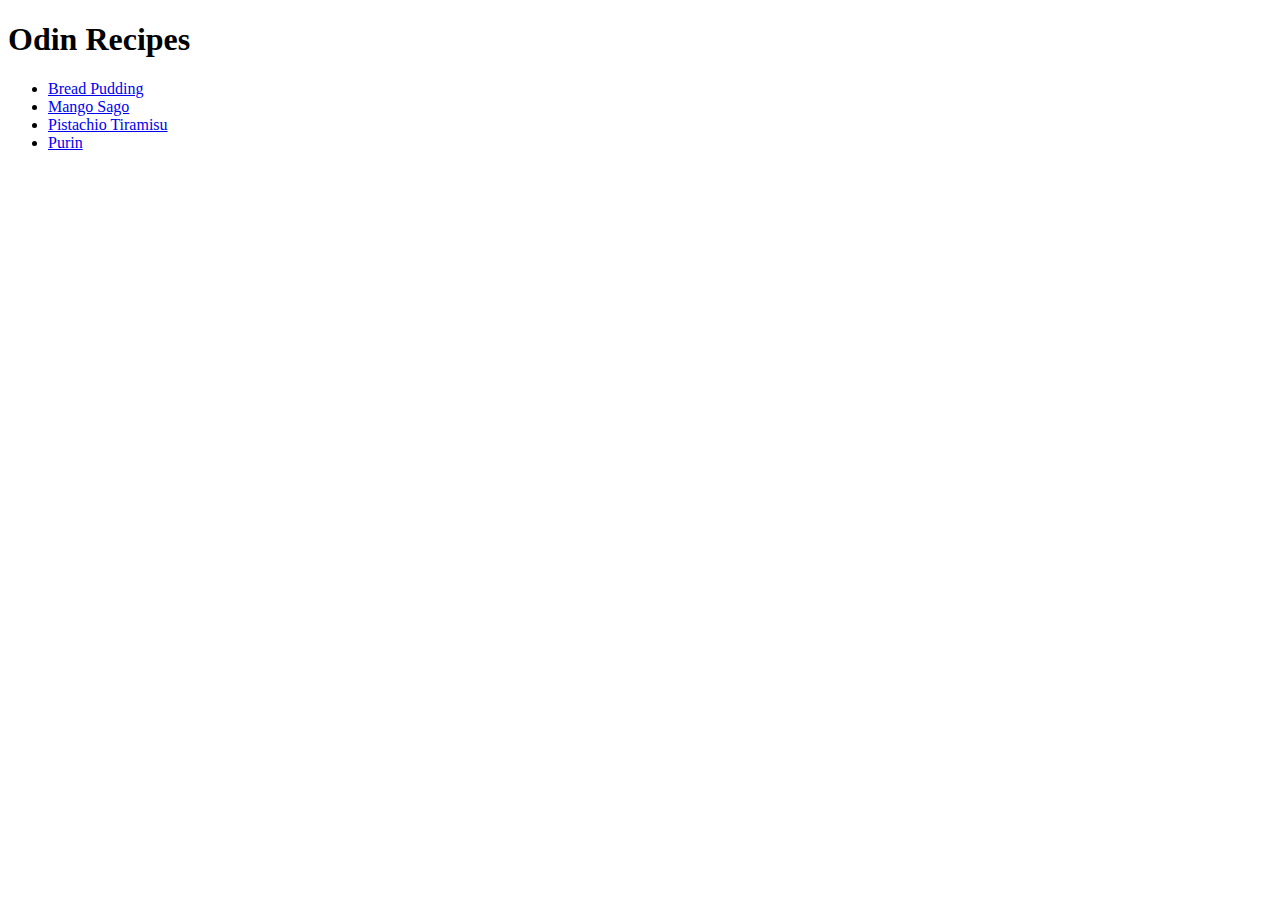
<file: index.html>
<!DOCTYPE html>
<html lang="en">
    <head>
        <meta charset="UTF-8">
        <title>Odin Recipes</title>
    </head>

    <body>
        <h1>Odin Recipes</h1>
        <ul>
        <li><a href="./recipes/breadpudding.html">Bread Pudding</a></li>
        <li><a href="./recipes/mangosago.html">Mango Sago</a></li>
        <li><a href="./recipes/ptiramisu.html">Pistachio Tiramisu</a></li>
        <li><a href="./recipes/purin.html">Purin</a></li>
        </ul>
    </body>
</html>
</file>
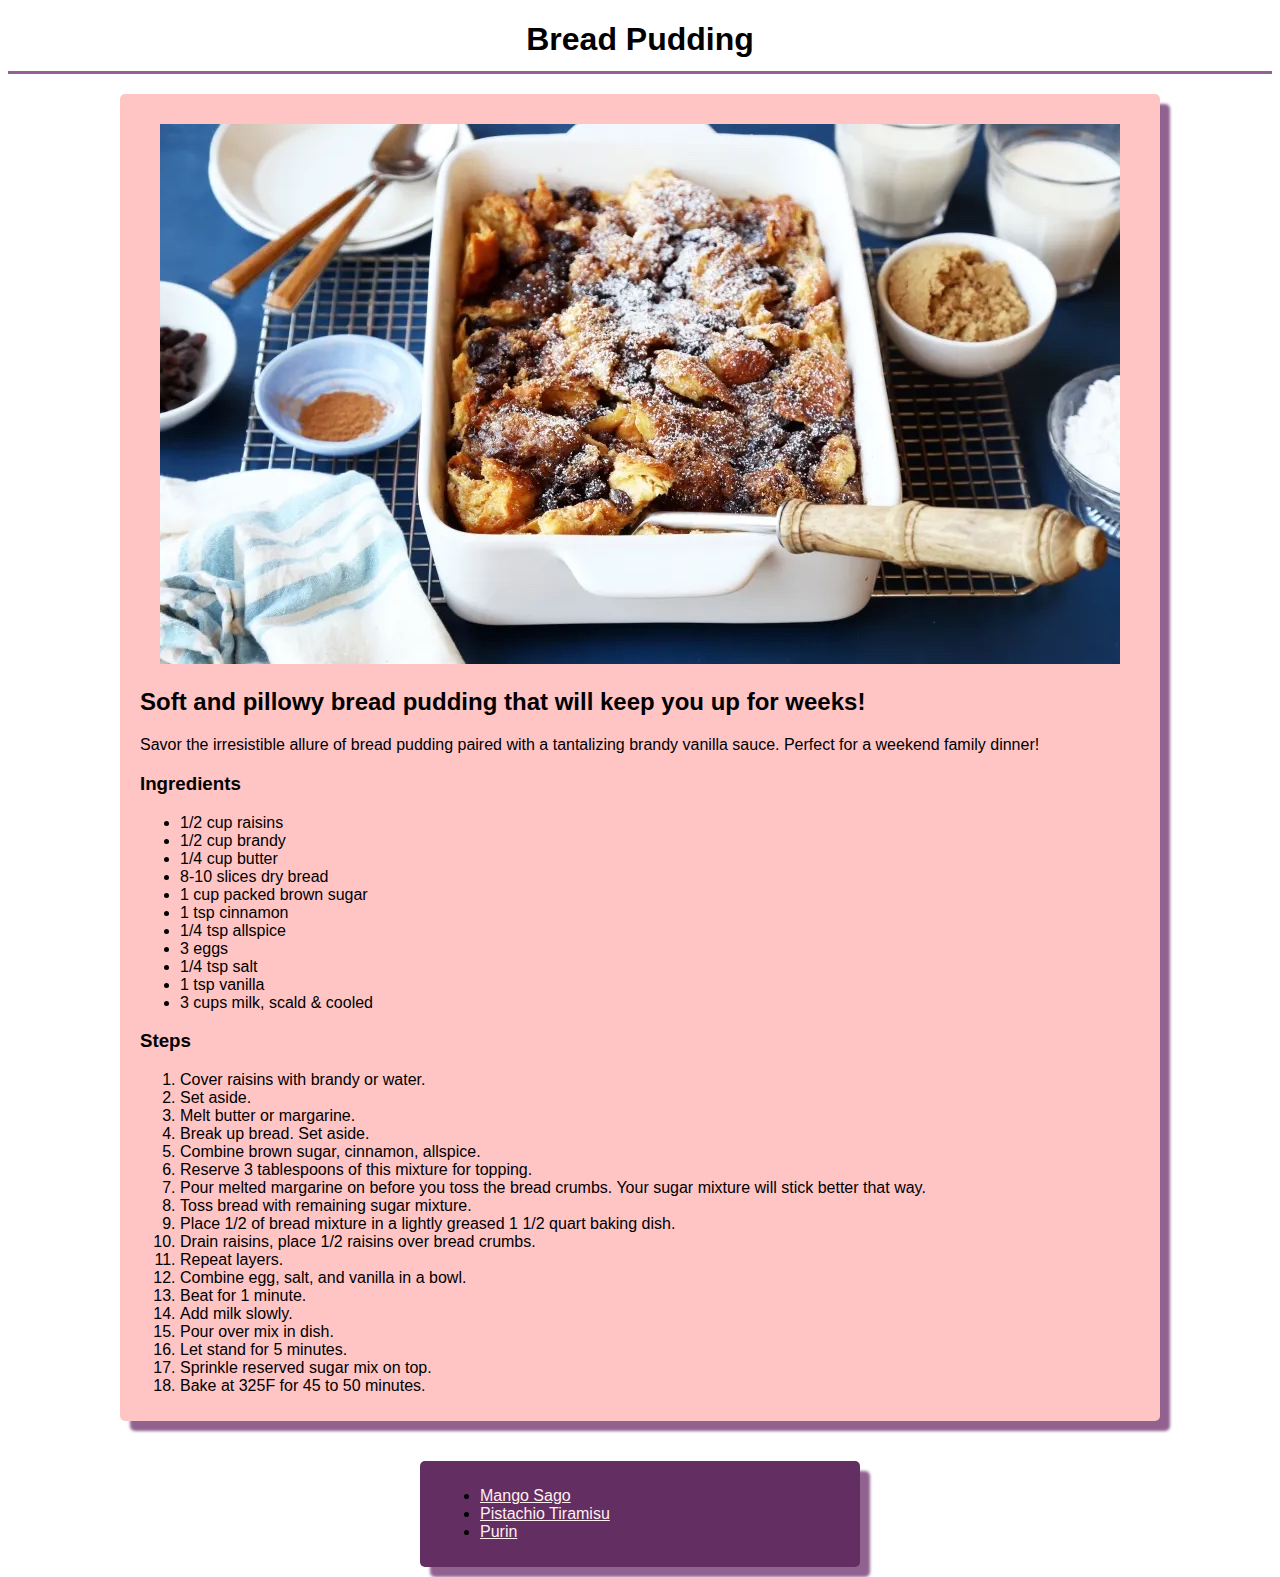
<file: recipes/breadpudding.html>
<!DOCTYPE html>
<html lang="en">
<head>
    <meta charset="UTF-8">
    <meta name="viewport" content="width=device-width, initial-scale=1.0">
    <title>Document</title>
    <link rel="stylesheet" href="../style.css"
</head>
<body>
    <div class="header"><h1>Bread Pudding</h1></div>
    <div class="line"></div>
    <div class=recipe>
        <div class="image">
        <img id="bread" src="../pictures/breadpudding.jpg" alt="a deliciou tray of bread pudding">
    </div>
        <h2>Soft and pillowy bread pudding that will keep you up for weeks!</h2>
        <p>Savor the irresistible allure of bread pudding paired with a tantalizing brandy vanilla sauce. Perfect for a weekend family dinner!</p>
        <h3>Ingredients</h3>
        <ul>
            <li>1/2 cup raisins</li>
            <li>1/2 cup brandy</li>
            <li>1/4 cup butter</li>
            <li>8-10 slices dry bread</li>
            <li>1 cup packed brown sugar</li>
            <li>1 tsp cinnamon</li>
            <li>1/4 tsp allspice</li>
            <li>3 eggs</li>
            <li>1/4 tsp salt</li>
            <li>1 tsp vanilla</li>
            <li>3 cups milk, scald & cooled</li>
        </ul>
        <h3>Steps</h3>
        <ol>
        <li>Cover raisins with brandy or water.</li>
        <li>Set aside.</li>
        <li>Melt butter or margarine.</li>
        <li>Break up bread. Set aside.</li>
        <li>Combine brown sugar, cinnamon, allspice.</li>
        <li>Reserve 3 tablespoons of this mixture for topping.</li>
        <li>Pour melted margarine on before you toss the bread crumbs. Your sugar mixture will stick better that way.</li>
        <li>Toss bread with remaining sugar mixture.</li>
        <li>Place 1/2 of bread mixture in a lightly greased 1 1/2 quart baking dish.</li>
        <li>Drain raisins, place 1/2 raisins over bread crumbs.</li>
        <li>Repeat layers.</li>
        <li>Combine egg, salt, and vanilla in a bowl.</li>
        <li>Beat for 1 minute.</li>
        <li>Add milk slowly.</li>
        <li>Pour over mix in dish.</li>
        <li>Let stand for 5 minutes.</li>
        <li>Sprinkle reserved sugar mix on top.</li>
        <li>Bake at 325F for 45 to 50 minutes.</li>
    </ol>
    </div>
    <div class="bottom">
        <ul>
            <li><a href="../recipes/mangosago.html">Mango Sago</a></li>
            <li><a href="../recipes/ptiramisu.html">Pistachio Tiramisu</a></li>
            <li><a href="../recipes/purin.html">Purin</a></li>
        </ul>
    </div>
</html>
</file>
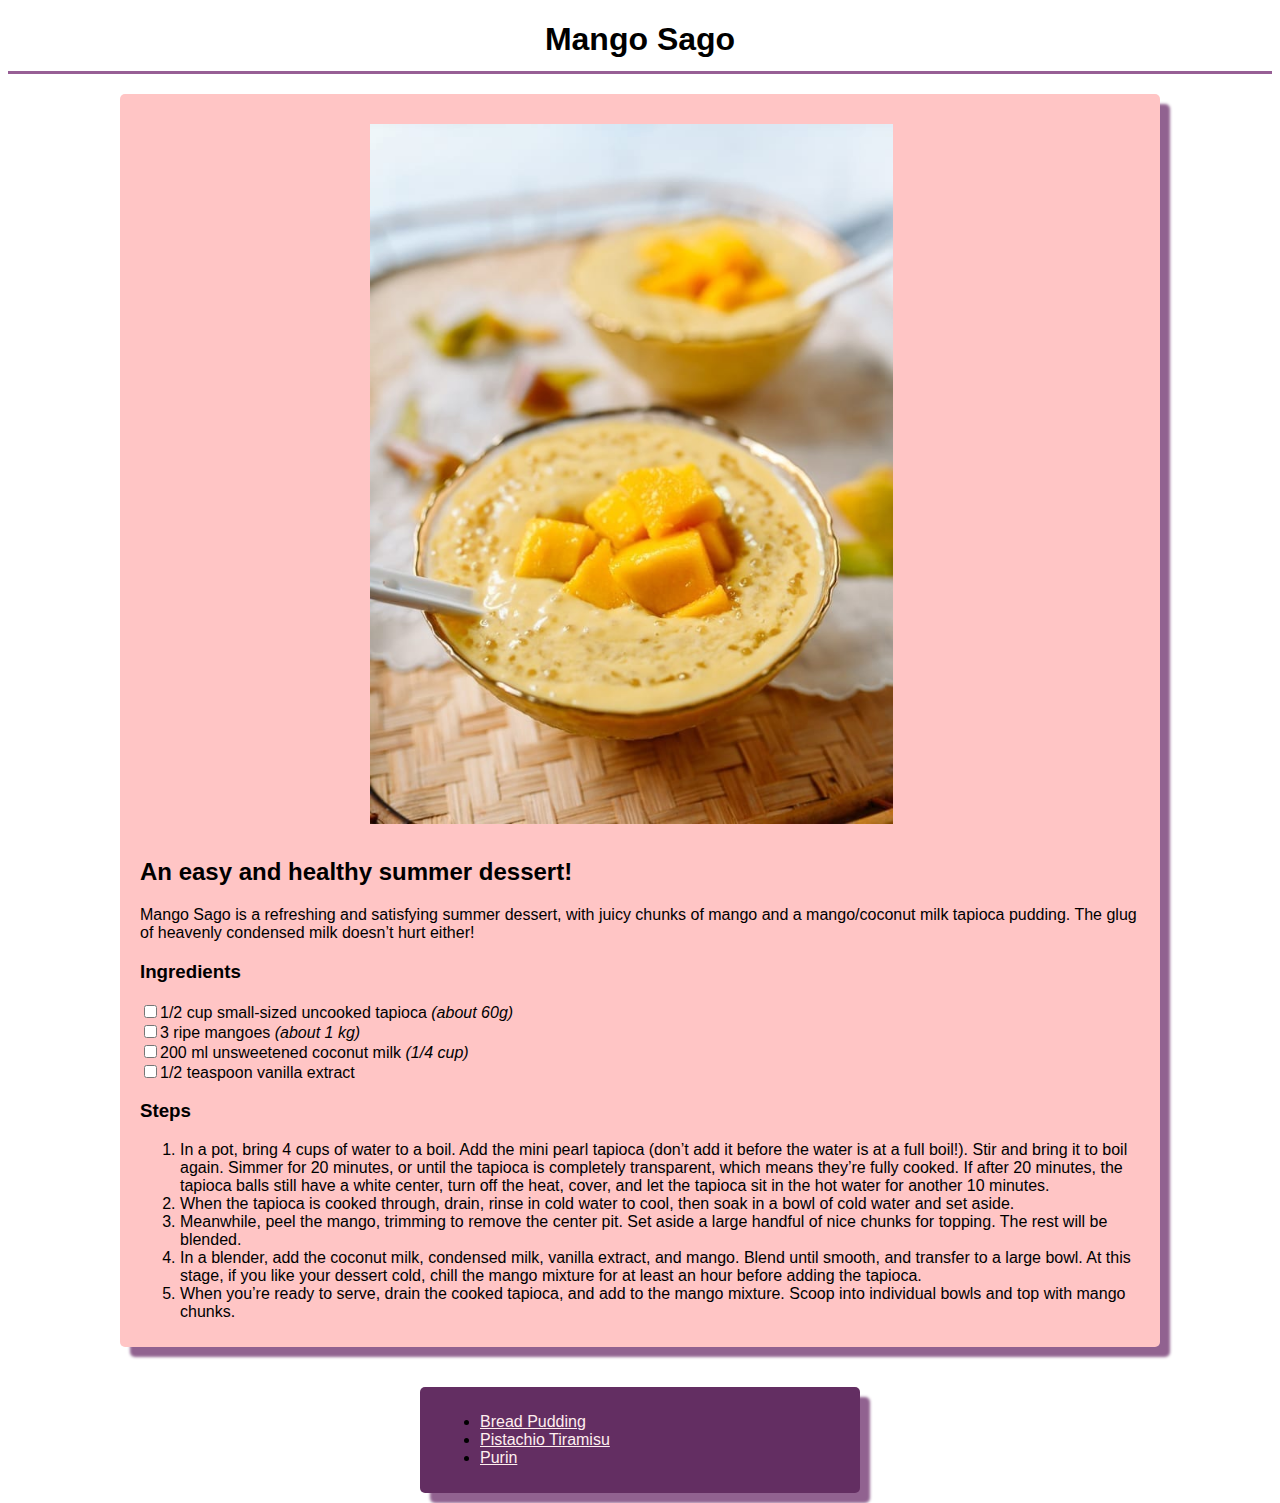
<file: recipes/mangosago.html>
<!DOCTYPE html>
<html lang="en">
<head>
    <meta charset="UTF-8">
    <meta name="viewport" content="width=device-width, initial-scale=1.0">
    <title>Document</title>
    <link rel="stylesheet" href="../style.css">
</head>
<body>
    <div class="header">
    <h1>Mango Sago</h1>
    </div>
    <div class="line"></div>
    <div class="recipe">
    <img id="mango" src="../pictures/mangosago.jpeg" alt="Mango Sago">
    <h2>An easy and healthy summer dessert!</h2>
    <p>Mango Sago is a refreshing and satisfying summer dessert, with juicy chunks of mango and a mango/coconut milk tapioca pudding. The glug of heavenly condensed milk doesn’t hurt either!</p>
    <h3>Ingredients</h3>
   <input type="checkbox" id="ingredients1" name="ingredients1" value="tapioca">1/2 cup small-sized uncooked tapioca <em>(about 60g)</em><label for="ingredients1"></label><br>
   <input type="checkbox" id="ingredients2" name="ingredients2" value="mangoes">3 ripe mangoes <em>(about 1 kg)</em><label for="ingredients2"></label><br>
   <input type="checkbox" id="ingredients3" name="ingredients3" value="coconutmilk">200 ml unsweetened coconut milk <em>(1/4 cup)</em><label for="ingredients3"></label><br>
   <input type="checkbox" id="ingredients4" name="ingredients4" value="vanilla">1/2 teaspoon vanilla extract<label for="ingredients4"></label><br>
   <h3>Steps</h3>
   <ol>
    <li>In a pot, bring 4 cups of water to a boil. Add the mini pearl tapioca (don’t add it before the water is at a full boil!). Stir and bring it to boil again. Simmer for 20 minutes, or until the tapioca is completely transparent, which means they’re fully cooked. If after 20 minutes, the tapioca balls still have a white center, turn off the heat, cover, and let the tapioca sit in the hot water for another 10 minutes. </li>
    <li>When the tapioca is cooked through, drain, rinse in cold water to cool, then soak in a bowl of cold water and set aside.</li>
    <li>Meanwhile, peel the mango, trimming to remove the center pit. Set aside a large handful of nice chunks for topping. The rest will be blended.</li>
    <li>In a blender, add the coconut milk, condensed milk, vanilla extract, and mango. Blend until smooth, and transfer to a large bowl. At this stage, if you like your dessert cold, chill the mango mixture for at least an hour before adding the tapioca.</li>
    <li>When you’re ready to serve, drain the cooked tapioca, and add to the mango mixture. Scoop into individual bowls and top with mango chunks.</li>
   </ol>
</div>
<div class="bottom">
    <ul>
        <li><a href="../recipes/breadpudding.html">Bread Pudding</a></li>
        <li><a href="../recipes/ptiramisu.html">Pistachio Tiramisu</a></li>
        <li><a href="../recipes/purin.html">Purin</a></li>
    </ul>
</div>
</body>
</html>
</file>
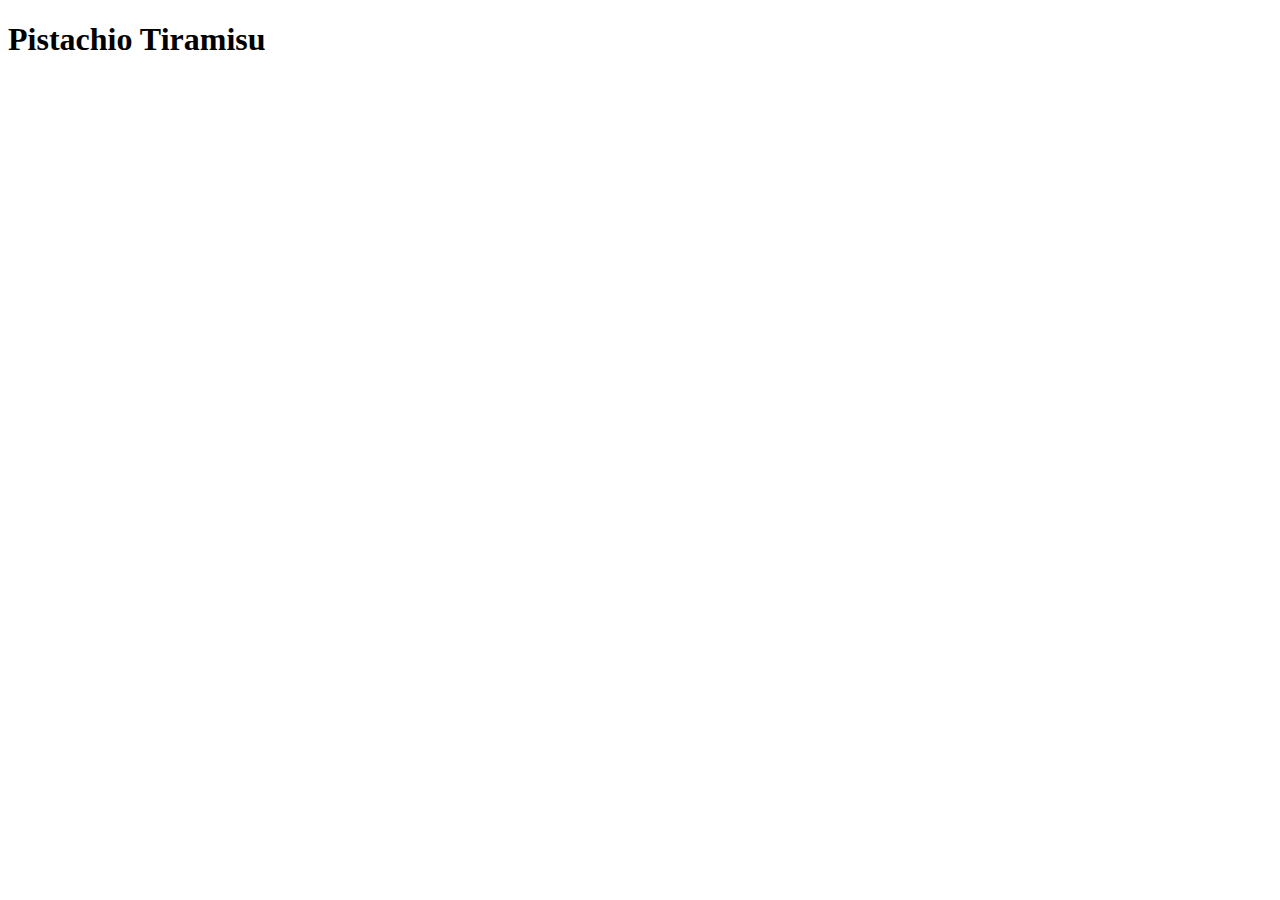
<file: recipes/ptiramisu.html>
<!DOCTYPE html>
<html lang="en">
<head>
    <meta charset="UTF-8">
    <meta name="viewport" content="width=device-width, initial-scale=1.0">
    <title>Document</title>
</head>
<body>
    <h1>Pistachio Tiramisu</h1>
</body>
</html>
</file>
<file: style.css>
.header {
    text-align: center;
    margin: auto;
    max-width: 800px;
    min-height: 50px;
    font-family:Verdana, Geneva, Tahoma, sans-serif}

a:link{
    color: rgb(255, 239, 239);
   }
   a:visited {
    color: rgb(255, 197, 197);
   }
.line{
    height: 3px;
    background-color: rgb(151, 95, 149);
}
.line-2 {
    height: 2px;
    background-color: rgb(255, 239, 239);
    margin: 0px -5px;
}
.bottom {
    width: 400px;
    border-radius: 5px;
    background-color: rgb(99, 46, 98);
    padding: 10px 20px;
    margin: 10px auto;
    font-family: Verdana, Geneva, Tahoma, sans-serif;
   box-shadow: 10px 10px 3px rgb(145, 98, 144);
   }

#mango {margin: 20px auto 10px 230px;
height: 700px;
width: auto;}

#bread {margin: 20px auto 0px 20px;}

.recipe {
        width: 1000px;
        border-radius: 5px;
        background-color: rgb(255, 197, 197);
        padding: 10px 20px;
        margin: 20px auto 40px auto;
        font-family: Verdana, Geneva, Tahoma, sans-serif;
       box-shadow: 10px 10px 3px rgb(145, 98, 144);
    }
</file>
